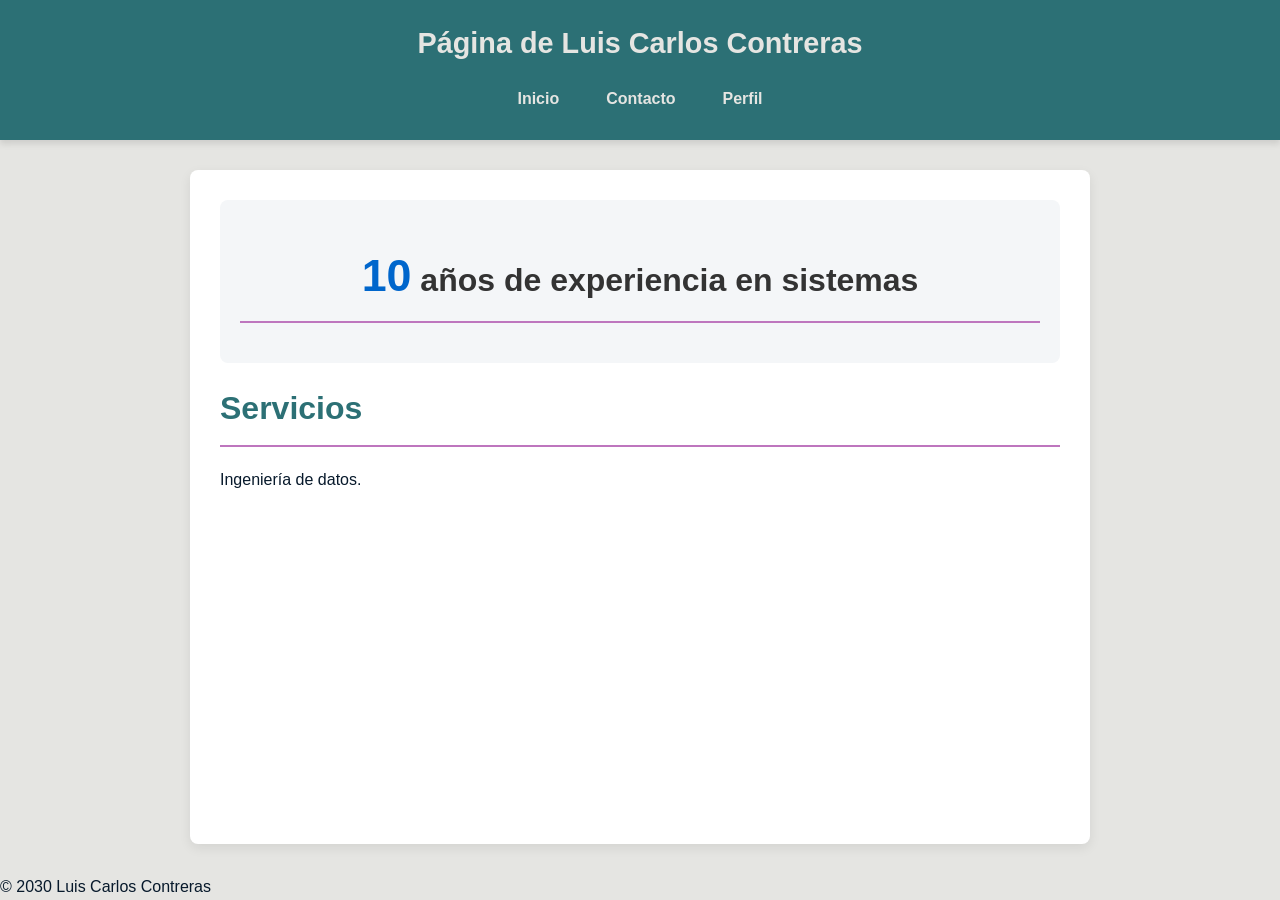
<file: index.html>
<!DOCTYPE html>
<html lang="es">

<head>
  <meta charset="UTF-8">
  <meta name="viewport" content="width=device-width, initial-scale=1.0">

  <!-- Cambie el título: es el texto de la pestaña del navegador
        y el que aparece en los resultados de búsqueda. -->
  <title>
    Página de Luis Carlos Contreras
  </title>
  <meta name="description" content="Esta es la página web de Luis Carlos Contreras.">

  <!-- La hoja de estilos se trabaja a partir de la sesión 3. -->
  <link rel="stylesheet" href="css/estilos.css">
  <script src="js/scripts.js" defer></script>
</head>

<body>
  <header>
    <h1>Página de Luis Carlos Contreras</h1>
    <nav>
      <a href="index.html">Inicio</a>
      <a href="contacto.html">Contacto</a>
      <a href="perfil.html">Perfil</a>
    </nav>
  </header>

  <main>
    <section id="hero-experiencia">
      <h2><span id="contador-anios">1</span> años de experiencia en sistemas</h2>
    </section>
    <section>
      <h2>Servicios</h2>
      <p>Ingeniería de datos.</p>
    </section>
  </main>

  <footer>
    <p>&copy; <span id="anio"></span> Luis Carlos Contreras</p>
  </footer>
</body>

</html>
</file>
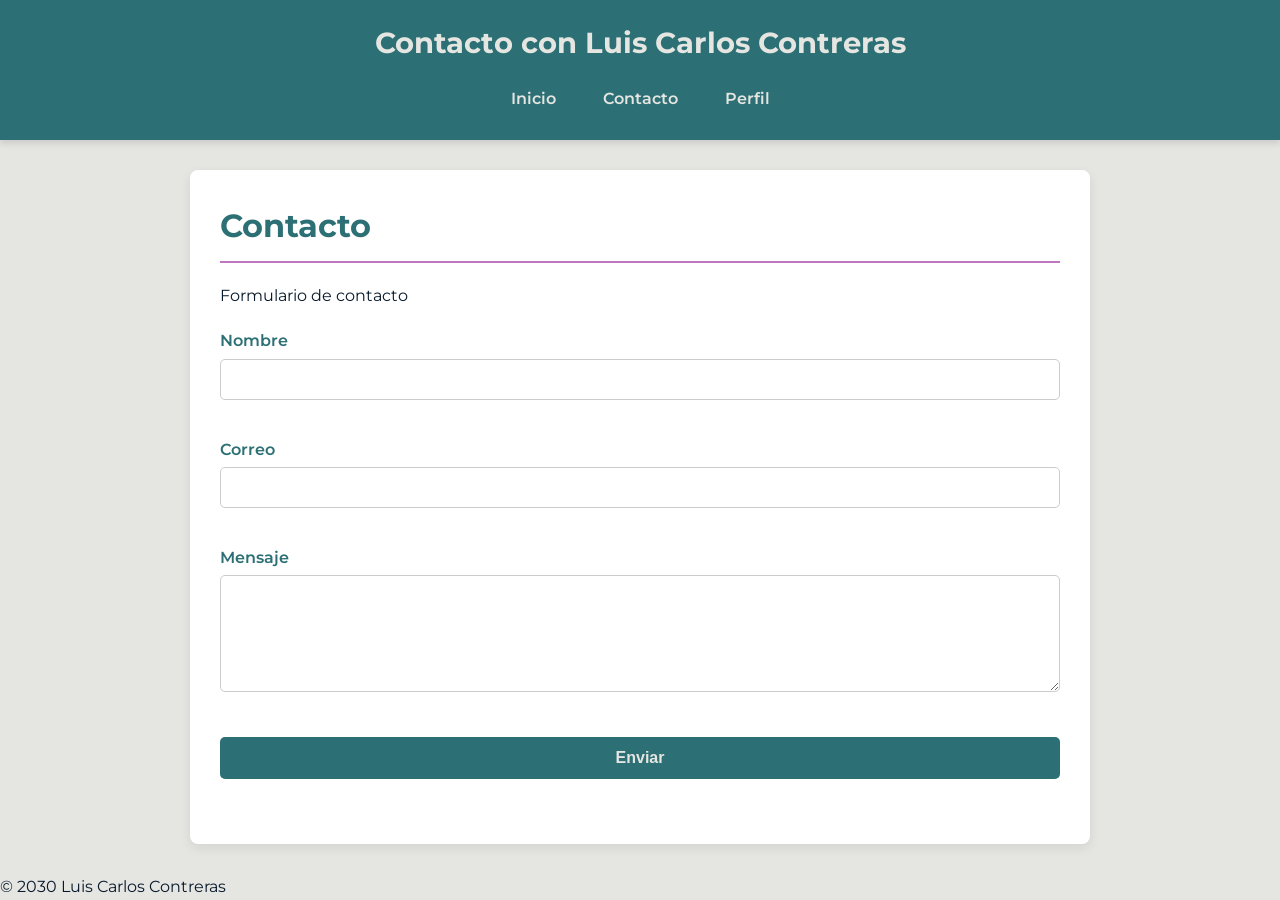
<file: contacto.html>
<!DOCTYPE html>
<html lang="es">

<head>
    <meta charset="UTF-8">
    <meta name="viewport" content="width=device-width, initial-scale=1.0">

    <!-- Cambie el título: es el texto de la pestaña del navegador
        y el que aparece en los resultados de búsqueda. -->
    <title>
        Contacto con Luis Carlos Contreras
    </title>
    <meta name="description" content="Esta es la página web de Luis Carlos Contreras.">

    <!-- Las tipografías van ANTES de la hoja de estilos, en las tres páginas. -->
    <link rel="preconnect" href="https://fonts.googleapis.com">
    <link rel="preconnect" href="https://fonts.gstatic.com" crossorigin>
    <link rel="stylesheet"
        href="https://fonts.googleapis.com/css2?family=Montserrat:wght@400;600;700&family=Playwrite+CU+Guides:wght@400&display=swap">

    <!-- La hoja de estilos se trabaja a partir de la sesión 3. -->
    <link rel="stylesheet" href="css/estilos.css">
    <script src="js/scripts.js" defer></script>
</head>

<body>
    <header>
        <h1>Contacto con Luis Carlos Contreras</h1>
        <nav>
            <a href="index.html">Inicio</a>
            <a href="contacto.html">Contacto</a>
            <a href="perfil.html">Perfil</a>
        </nav>
    </header>

    <main>
        <section>
            <h2>Contacto</h2>
            <p>Formulario de contacto</p>

            <!-- novalidate apaga los avisos del navegador para que se vean
                 los mensajes propios, que son los que se escribieron aquí. -->
            <form id="contacto" novalidate>
                <div>
                    <label for="nombre">Nombre</label>
                    <input type="text" id="nombre" name="nombre">
                    <p class="error" id="error-nombre"></p>
                </div>

                <div>
                    <label for="correo">Correo</label>
                    <input type="email" id="correo" name="correo">
                    <p class="error" id="error-correo"></p>
                </div>

                <div>
                    <label for="mensaje">Mensaje</label>
                    <textarea id="mensaje" name="mensaje" rows="5"></textarea>
                    <p class="error" id="error-mensaje"></p>
                </div>

                <button type="submit">Enviar</button>
            </form>

            <!-- Va vacío. El texto lo escribe JavaScript cuando todo está bien.
                 role="status" hace que un lector de pantalla lo anuncie. -->
            <p class="exito oculto" id="mensaje-exito" role="status"></p>
        </section>
    </main>

    <footer>
        <p>&copy; <span id="anio"></span> Luis Carlos Contreras</p>
    </footer>
</body>

</html>
</file>
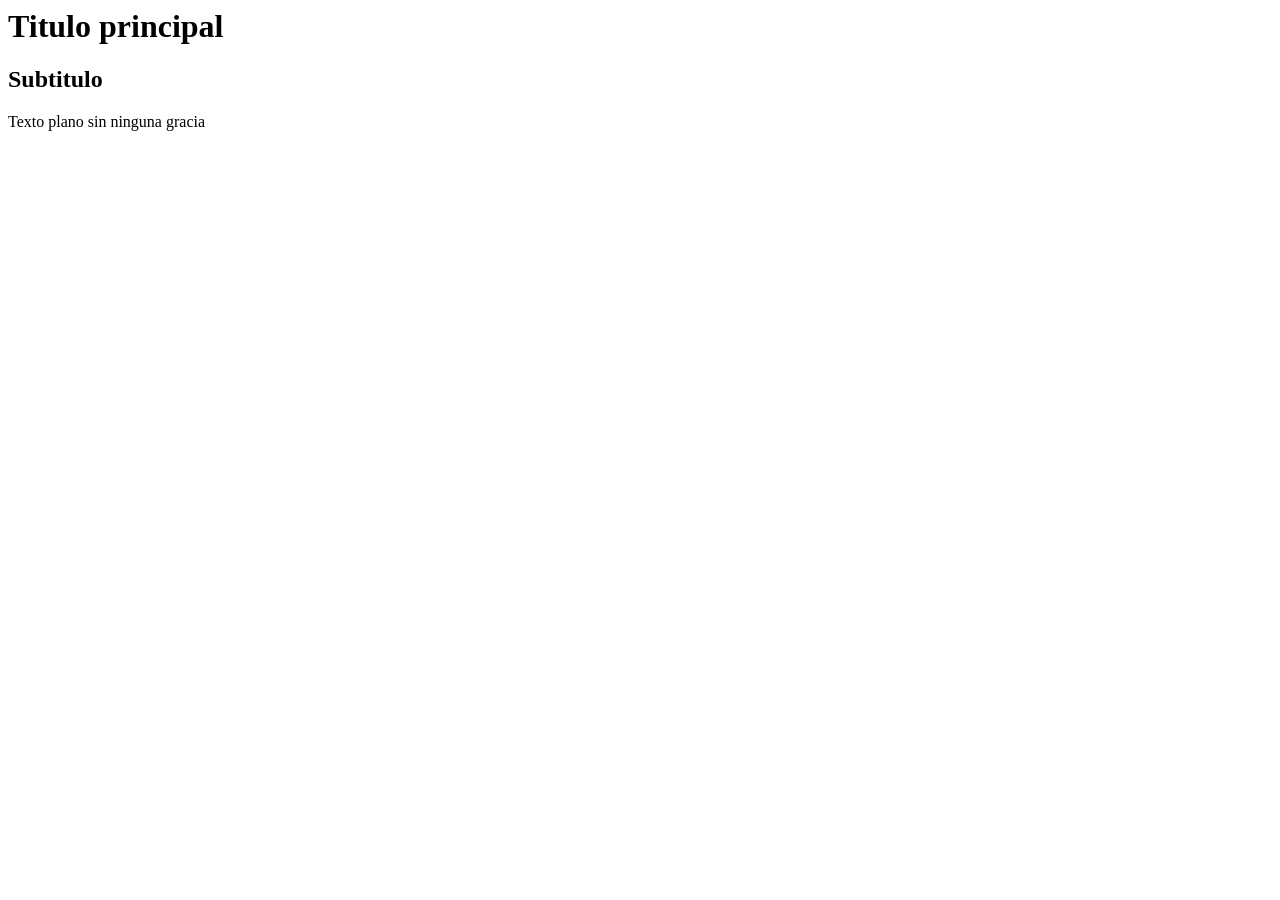
<file: index-ejemplo.html>
<html>
    <head>
        <title>Titulo de la pagina</title>
    </head>
    <body>
        <h1>Titulo principal</h1>
        <h2>Subtitulo</h2>
        Texto plano sin ninguna gracia
    </body>
</html>
</file>
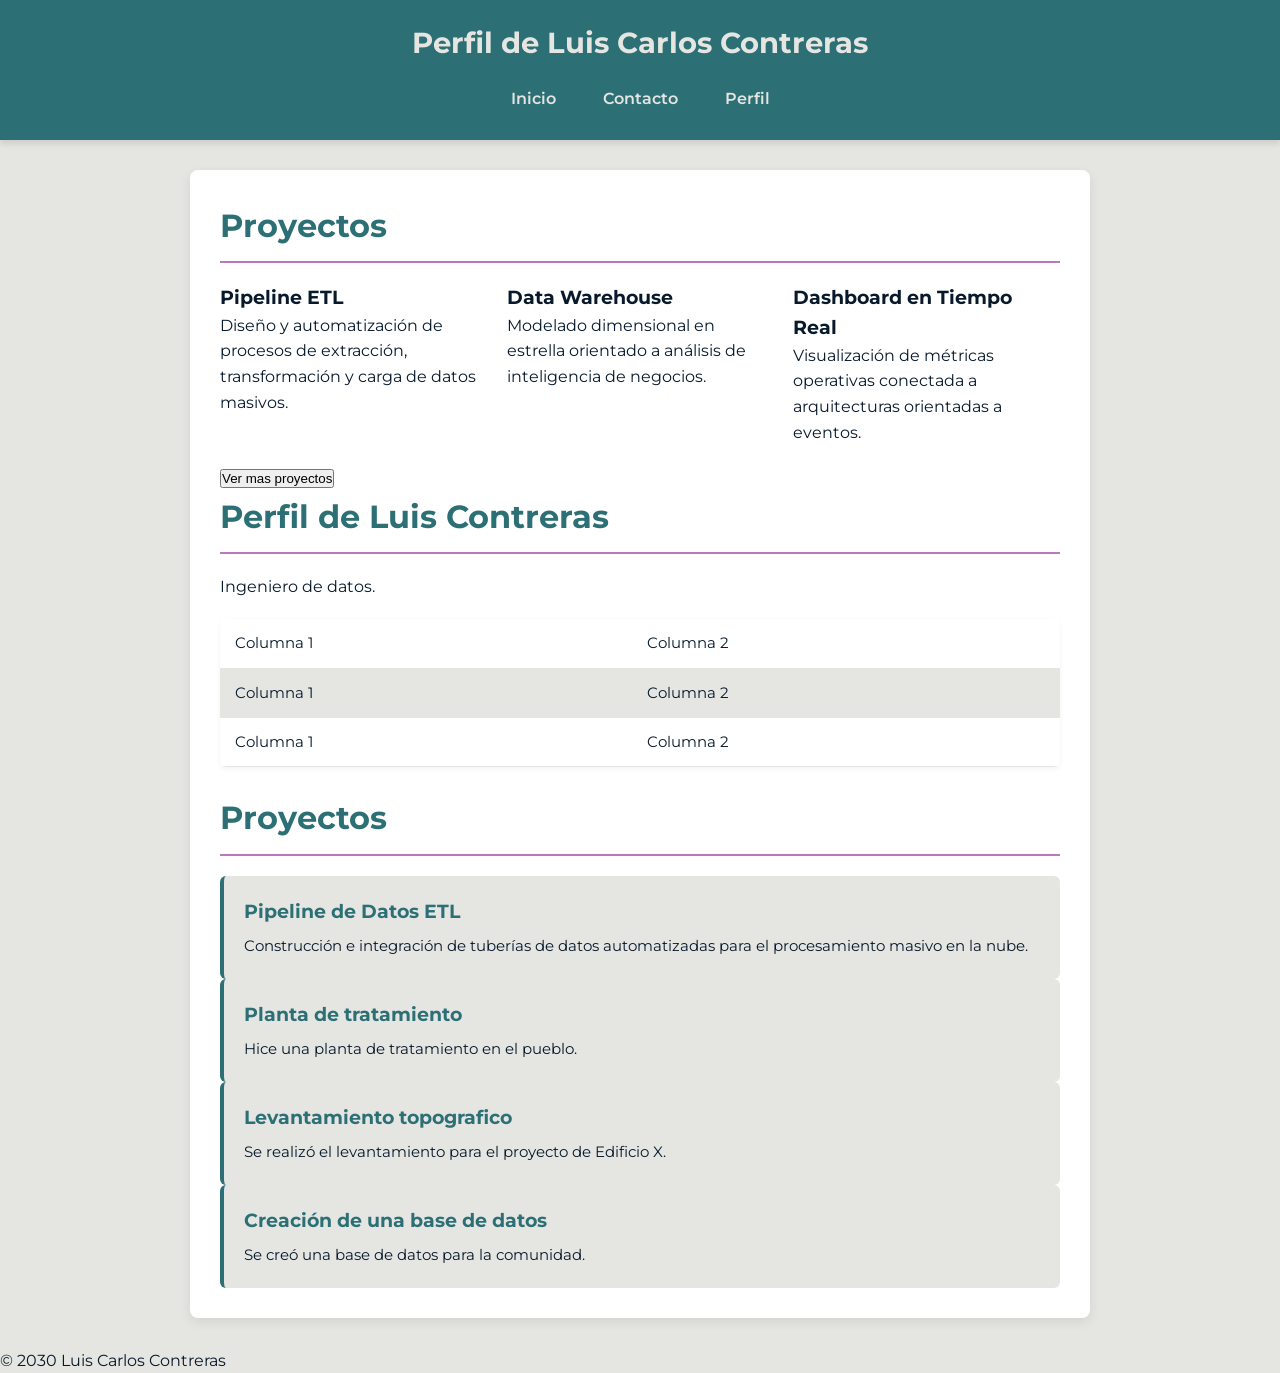
<file: perfil.html>
<!DOCTYPE html>
<html lang="es">

<head>
  <meta charset="UTF-8">
  <meta name="viewport" content="width=device-width, initial-scale=1.0">

  <!-- Cambie el título: es el texto de la pestaña del navegador
        y el que aparece en los resultados de búsqueda. -->
  <title>
    Perfil de Luis Carlos Contreras
  </title>
  <meta name="description" content="Esta es la página web de Luis Carlos Contreras.">
  <link rel="preconnect" href="https://fonts.googleapis.com">
  <link rel="preconnect" href="https://fonts.gstatic.com" crossorigin>
  <link
    href="https://fonts.googleapis.com/css2?family=Lato:ital,wght@0,100;0,300;0,400;0,700;0,900;1,100;1,300;1,400;1,700;1,900&family=Playwrite+CU+Guides&family=Roboto+Mono:ital,wght@0,100..700;1,100..700&display=swap"
    rel="stylesheet">
  <link rel="preconnect" href="https://fonts.googleapis.com">
  <link rel="preconnect" href="https://fonts.gstatic.com" crossorigin>
  <link href="https://fonts.googleapis.com/css2?family=Playwrite+CU+Guides&display=swap" rel="stylesheet">

  <!-- La hoja de estilos se trabaja a partir de la sesión 3. -->
  <link rel="stylesheet" href="https://fonts.googleapis.com/css2?family=Montserrat:wght@400;700&display=swap">
  <link rel="stylesheet" href="css/estilos.css">
  <script src="js/scripts.js" defer></script>
</head>

<body>
  <header>
    <h1>Perfil de Luis Carlos Contreras</h1>
    <nav>
      <a href="index.html">Inicio</a>
      <a href="contacto.html">Contacto</a>
      <a href="perfil.html">Perfil</a>
    </nav>
  </header>

  <main>
    <section>
      <h2>Proyectos</h2>
      <div class="tarjetas">
        <article>
          <h3>Pipeline ETL</h3>
          <p>Diseño y automatización de procesos de extracción, transformación y carga de datos masivos.</p>
        </article>
        <article>
          <h3>Data Warehouse</h3>
          <p>Modelado dimensional en estrella orientado a análisis de inteligencia de negocios.</p>
        </article>
        <article>
          <h3>Dashboard en Tiempo Real</h3>
          <p>Visualización de métricas operativas conectada a arquitecturas orientadas a eventos.</p>
        </article>
      </div>
    </section>

    <button id="ver-mas" type="button">Ver mas proyectos</button>
    <div id="proyectos-extra" class="oculto">
      <section>
        <h2>Otros proyectos</h2>
        <div class="tarjetas">
          <article>
            <h3>Pipeline ETL</h3>
            <p>Diseño y automatización de procesos de extracción, transformación y carga de datos masivos.</p>
          </article>
          <article>
            <h3>Data Warehouse</h3>
            <p>Modelado dimensional en estrella orientado a análisis de inteligencia de negocios.</p>
          </article>
          <article>
            <h3>Dashboard en Tiempo Real</h3>
            <p>Visualización de métricas operativas conectada a arquitecturas orientadas a eventos.</p>
          </article>
        </div>
      </section>
    </div>

    <section>
      <h2>Perfil de Luis Contreras</h2>
      <p>Ingeniero de datos.</p>
      <table>
        <tr>
          <td>Columna 1</td>
          <td>Columna 2</td>
        </tr>
        <tr>
          <td>Columna 1</td>
          <td>Columna 2</td>
        </tr>
        <tr>
          <td>Columna 1</td>
          <td>Columna 2</td>
        </tr>
      </table>
    </section>

    <!-- SECCIÓN DE PROYECTOS -->
    <section class="seccion-proyectos">
      <h2>Proyectos</h2>
      <div id="tarjetas">
        <!-- Se cargará dinámicamente desde JavaScript -->
      </div>
    </section>
  </main>

  <footer>
    <p>&copy; <span id="anio"></span> Luis Carlos Contreras</p>
  </footer>
</body>

</html>
</file>
<file: css/estilos.css>
/* --- VARIABLES DE COLOR, IDENTIDAD Y TIPOGRAFIA --- */
:root {
   --color-principal: #2c7075;
   --color-acento: #be76be;
   --color-fondo: #e5e5e2;
   --color-texto: #07192b;
   --color-error: #b00020;
   --color-exito: #1b5e20;

   /* el nombre va escrito igual que en Google Fonts, y siempre
      con una alternativa por si la descarga falla */
   --fuente-titulos: "Montserrat", Arial, sans-serif;
   --fuente-texto: "Montserrat", Arial, sans-serif;
}

/* --- ESTILOS GENERALES Y RESETEO BASICO --- */
* {
   margin: 0;
   padding: 0;
   box-sizing: border-box;
}

body {
   font-family: var(--fuente-texto);
   background-color: var(--color-fondo);
   color: var(--color-texto);
   line-height: 1.6;
   display: flex;
   flex-direction: column;
   min-height: 100vh;
}

/* --- ENCABEZADO (HEADER) --- */
header {
   background-color: var(--color-principal);
   color: var(--color-fondo);
   padding: 20px 0;
   text-align: center;
   box-shadow: 0 4px 6px rgba(0, 0, 0, 0.1);
}

header h1 {
   font-family: var(--fuente-titulos);
   font-size: 1.8rem;
   margin-bottom: 12px;
}

/* Menu de navegacion */
nav {
   display: flex;
   justify-content: center;
   gap: 15px;
}

nav a {
   color: var(--color-fondo);
   text-decoration: none;
   font-weight: 600;
   padding: 8px 16px;
   border-radius: 4px;
   transition: background-color 0.3s ease;
}

nav a:hover {
   background-color: var(--color-acento);
}

/* --- CONTENIDO PRINCIPAL (MAIN) --- */
main {
   flex: 1;
   max-width: 900px;
   width: 90%;
   margin: 30px auto;
   background-color: #ffffff;
   padding: 30px;
   border-radius: 8px;
   box-shadow: 0 4px 12px rgba(0, 0, 0, 0.08);
}

h2 {
   font-family: var(--fuente-titulos);
   color: var(--color-principal);
   margin-bottom: 20px;
   border-bottom: 2px solid var(--color-acento);
   padding-bottom: 10px;
   font-size: 2rem;
}

section p {
   color: var(--color-texto);
   margin-bottom: 20px;
}

/* --- SECCION DE TARJETAS (PROYECTOS) --- */
/* La cuadricula va en el contenedor, no en cada tarjeta. */
.tarjetas {
   display: grid;
   grid-template-columns: repeat(auto-fit, minmax(240px, 1fr));
   gap: 20px;
   margin-top: 15px;
}

.tarjeta {
   background-color: var(--color-fondo);
   border-left: 4px solid var(--color-principal);
   border-radius: 6px;
   padding: 20px;
   transition: transform 0.2s ease, border-color 0.2s ease;
}

.tarjeta:hover {
   border-left-color: var(--color-acento);
   transform: translateY(-2px);
}

.tarjeta h3 {
   font-family: var(--fuente-titulos);
   color: var(--color-principal);
   margin-bottom: 8px;
   font-size: 1.2rem;
}

.tarjeta p {
   color: var(--color-texto);
   margin-bottom: 0;
   font-size: 0.95rem;
}

/* --- FORMULARIO DE CONTACTO --- */
form div {
   margin-bottom: 15px;
}

label {
   font-weight: 600;
   color: var(--color-principal);
   display: inline-block;
   margin-bottom: 5px;
}

input[type="text"],
input[type="email"],
textarea {
   width: 100%;
   padding: 10px 12px;
   border: 1px solid #ccc;
   border-radius: 5px;
   font-size: 0.95rem;
   font-family: inherit;
   transition: border-color 0.3s ease, box-shadow 0.3s ease;
}

input[type="text"]:focus,
input[type="email"]:focus,
textarea:focus {
   border-color: var(--color-acento);
   outline: none;
   box-shadow: 0 0 5px rgba(67, 153, 156, 0.3);
}

textarea {
   resize: vertical;
}

/* Boton de envio */
button[type="submit"] {
   width: 100%;
   background-color: var(--color-principal);
   color: var(--color-fondo);
   border: none;
   padding: 12px;
   font-size: 1rem;
   font-weight: bold;
   border-radius: 5px;
   cursor: pointer;
   transition: background-color 0.3s ease;
}

button[type="submit"]:hover {
   background-color: var(--color-acento);
}

/* === MENSAJES DE VALIDACION === */
/* El parrafo reserva su altura para que la pagina no brinque
   cuando aparece o desaparece el mensaje. */
.error {
   color: var(--color-error);
   font-size: 0.9rem;
   margin: 0.25rem 0 0;
   min-height: 1.1rem;
}

.campo-invalido {
   border: 2px solid var(--color-error);
}

.campo-invalido:focus {
   outline: 2px solid var(--color-error);
   outline-offset: 2px;
}

.exito {
   color: var(--color-exito);
   font-weight: 600;
   margin-top: 1rem;
}

/* --- UTILIDADES --- */
.oculto {
   display: none;
}

/* --- ESTILOS PARA TABLAS --- */
table {
   width: 100%;
   border-collapse: collapse;
   margin-top: 15px;
   margin-bottom: 25px;
   font-size: 0.95rem;
   overflow: hidden;
   box-shadow: 0 2px 5px rgba(0, 0, 0, 0.05);
   border-radius: 6px;
}

th {
   background-color: var(--color-principal);
   color: var(--color-fondo);
   font-weight: bold;
   text-align: left;
   padding: 12px 15px;
}

td {
   padding: 12px 15px;
   border-bottom: 1px solid var(--color-fondo);
   color: var(--color-texto);
}

tbody tr:nth-child(even) {
   background-color: var(--color-fondo);
}

tbody tr:hover {
   background-color: #e6f0fa;
   transition: background-color 0.2s ease;
}

@media (max-width: 600px) {
   table {
      display: block;
      overflow-x: auto;
   }
}

/* Animación y estilos de la sección de experiencia */
#hero-experiencia {
   text-align: center;
   padding: 40px 20px;
   background-color: #f4f6f8;
   border-radius: 8px;
   margin-bottom: 20px;
}

#hero-experiencia h2 {
   font-size: 2rem;
   color: #333;
   margin: 0;
}

#contador-anios {
   display: inline-block;
   font-size: 2.8rem;
   font-weight: bold;
   color: #0066cc;
   /* Puedes cambiar este color */
   transition: transform 0.1s ease-in-out;
}
</file>
